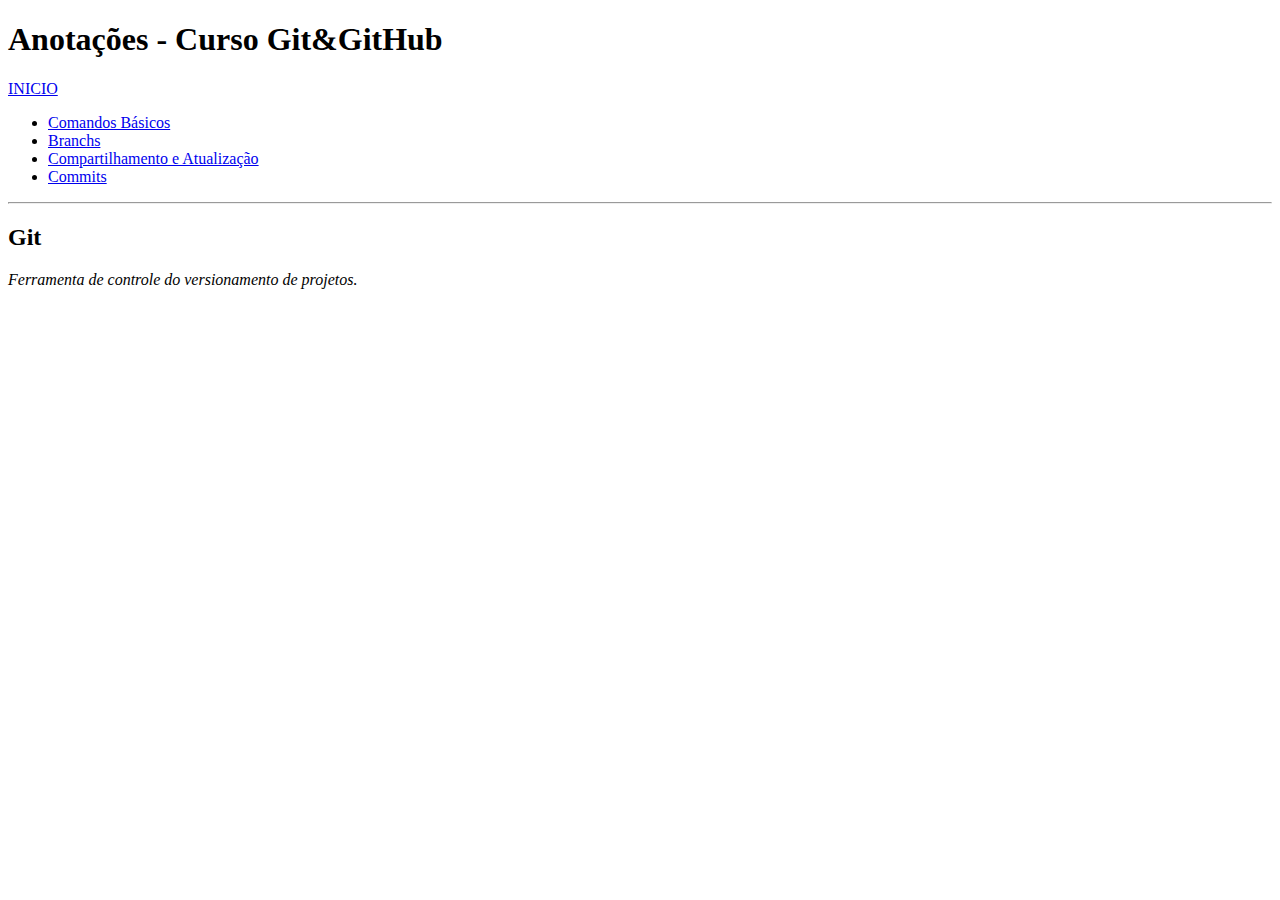
<file: index.html>
<!DOCTYPE html>
    <html lang="pt-br">
    <head>
        <meta charset="UTF-8">
        <meta name="viewport" content="width=device-width, initial-scale=1.0">
        <title>Curso Git&GitHub</title>
    </head>
    <body>
        <h1>
            Anotações - Curso Git&GitHub
        </h1>
        <a href="index.html">INICIO</a>
        <ul>
            <li><a href="secoes/comandos/index.html">Comandos Básicos</a></li>
            <li><a href="secoes/branchs/index.html">Branchs</a></li>
            <li><a href="secoes/comp+att/index.html">Compartilhamento e Atualização</a></li>
            <li><a href="secoes/commits/index.html">Commits</a></li>
        </ul>
        <hr>

        <h2>
            Git
        </h2>
        <p>
            <em>Ferramenta de controle do versionamento de projetos.</em>
        </p>
    </body>
    </html>
</file>
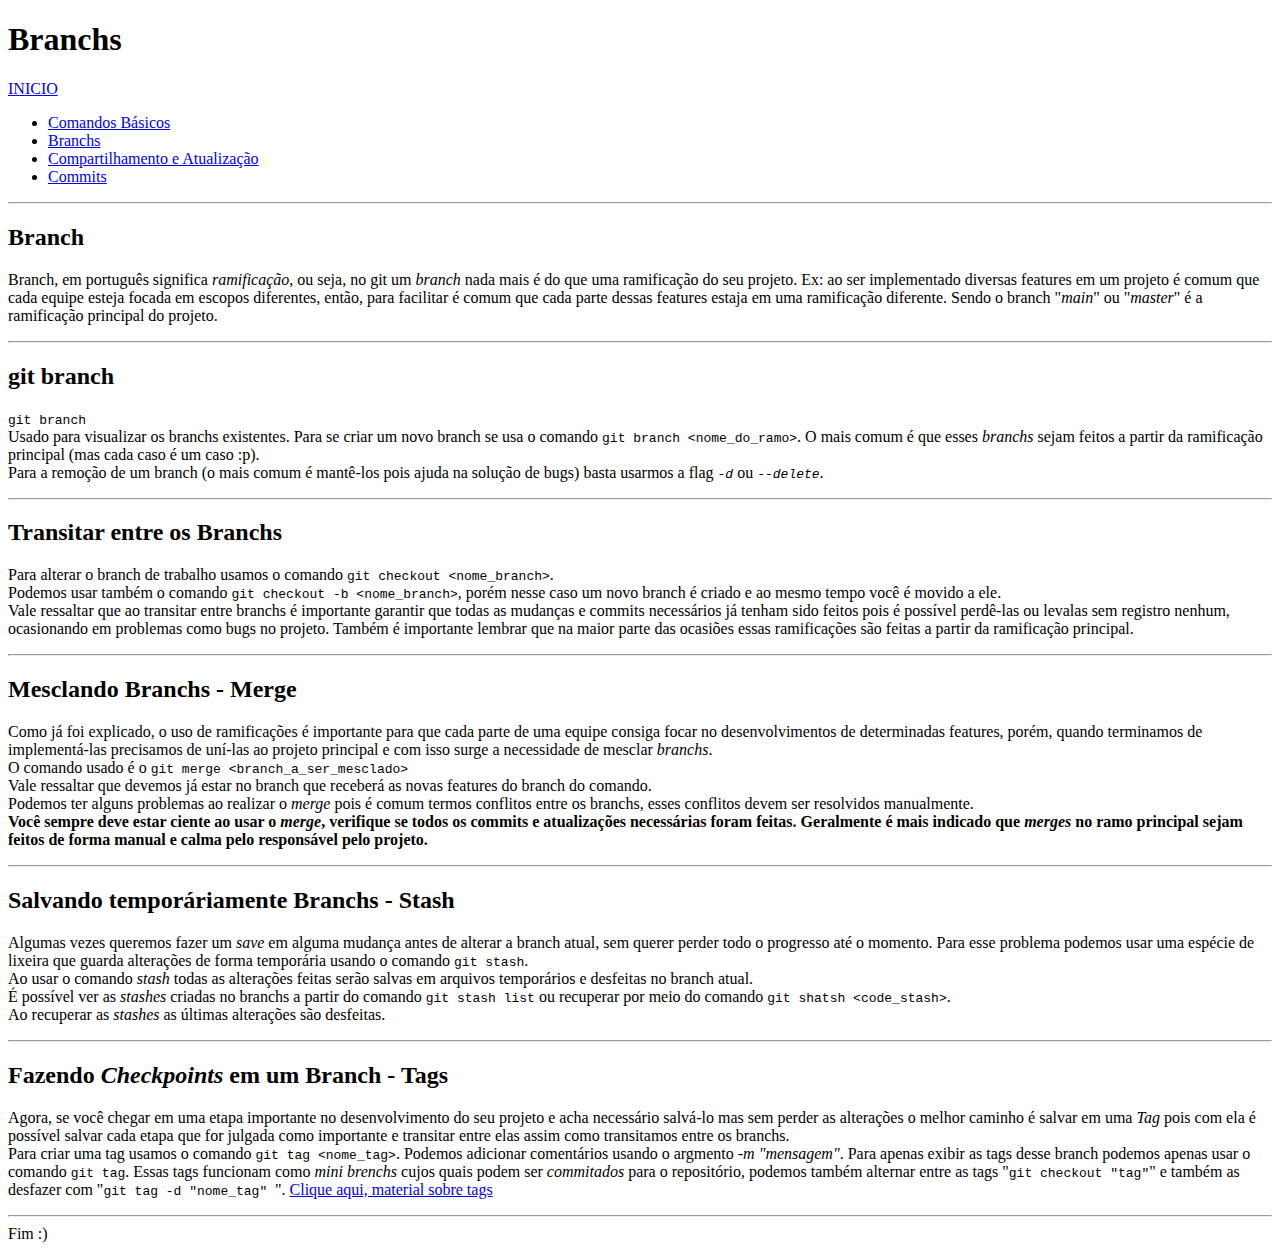
<file: secoes/branchs/index.html>
<!DOCTYPE html>
<html lang="pt-br">
<head>
    <meta charset="UTF-8">
    <meta name="viewport" content="width=device-width, initial-scale=1.0">
    <title>Branchs</title>
</head>
<body>
    <h1>
        Branchs
    </h1>
    <a href="../../index.html">INICIO</a>
    <ul>
        <li><a href="../comandos/index.html">Comandos Básicos</a></li>
        <li><a href="index.html">Branchs</a></li>
        <li><a href="../comp+att/index.html">Compartilhamento e Atualização</a></li>
        <li><a href="../commits/index.html">Commits</a></li>  
    </ul>
    <hr>

    <h2>
        Branch
    </h2>   
    <p>
        Branch, em português significa <em>ramificação</em>, ou seja, no git um <em>branch</em>
        nada mais é do que uma ramificação do seu projeto. Ex: ao ser implementado diversas features
        em um projeto é comum que cada equipe esteja focada em escopos diferentes, então, para 
        facilitar é comum que cada parte dessas features estaja em uma ramificação diferente. Sendo
        o branch "<em>main</em>" ou "<em>master</em>" é a ramificação principal do projeto.
    </p>
    <hr>

    <h2>
        git branch
    </h2>
    <p>
        <code>git branch</code> <br>
        Usado para visualizar os branchs existentes. Para se criar um novo branch se usa 
        o comando <code>git branch &lt;nome_do_ramo&gt;</code>. O mais comum é que esses <em>branchs</em>
        sejam feitos a partir da ramificação principal (mas cada caso é um caso :p). <br>
        Para a remoção de um branch (o mais comum é mantê-los pois ajuda na solução de bugs) basta
        usarmos a flag <em><code>-d</code></em> ou <em><code>--delete</code></em>.
    </p>
    <hr>

    <h2>
        Transitar entre os Branchs
    </h2>
    <p>
        Para alterar o branch de trabalho usamos o comando <code>git checkout &lt;nome_branch&gt;</code>. <br>
        Podemos usar também o comando <code>git checkout -b &lt;nome_branch&gt;</code>, porém nesse caso 
        um novo branch é criado e ao mesmo tempo você é movido a ele. <br>
        Vale ressaltar que ao transitar entre branchs é importante garantir que todas as mudanças e commits necessários
        já tenham sido feitos pois é possível perdê-las ou levalas sem registro nenhum, ocasionando em problemas como bugs
        no projeto. Também é importante lembrar que na maior parte das ocasiões essas ramificações são 
        feitas a partir da ramificação principal.
    </p>
    <hr>

    <h2>
        Mesclando Branchs - Merge
    </h2>
    <p>
        Como já foi explicado, o uso de ramificações é importante para que cada parte de uma equipe consiga
        focar no desenvolvimentos de determinadas features, porém, quando terminamos de implementá-las 
        precisamos de uní-las ao projeto principal e com isso surge a necessidade de mesclar <em>branchs</em>. <br>
        O comando usado é o <code>git merge &lt;branch_a_ser_mesclado&gt;</code> <br>
        Vale ressaltar que devemos já estar no branch que receberá as novas features do branch do comando. <br>
        Podemos ter alguns problemas ao realizar o <em>merge</em> pois é comum termos conflitos entre os branchs,
        esses conflitos devem ser resolvidos manualmente. <br>
        <b>Você sempre deve estar ciente ao usar o <em>merge</em>, verifique se todos os commits e atualizações
        necessárias foram feitas. Geralmente é mais indicado que <em>merges</em> no ramo principal sejam feitos
        de forma manual e calma pelo responsável pelo projeto.</b>
    </p>
    <hr>

    <h2>
        Salvando temporáriamente Branchs - Stash
    </h2>
    <p>
        Algumas vezes queremos fazer um <em>save</em> em alguma mudança antes de alterar a branch atual, sem 
        querer perder todo o progresso até o momento. Para esse problema podemos usar uma espécie de lixeira
        que guarda alterações de forma temporária usando o comando <code>git stash</code>. <br>
        Ao usar o comando <em>stash</em> todas as alterações feitas serão salvas em arquivos temporários e 
        desfeitas no branch atual. <br>
        É possível ver as <em>stashes</em> criadas no branchs a partir do comando <code>git stash list</code> ou 
        recuperar por meio do comando <code>git shatsh &lt;code_stash&gt;</code>. <br>
        Ao recuperar as <em>stashes</em> as últimas alterações são desfeitas.

    </p>
    <hr>

    <h2>
        Fazendo <em>Checkpoints</em> em um Branch - Tags
    </h2>
    <p>
        Agora, se você chegar em uma etapa importante no desenvolvimento do seu projeto e acha necessário 
        salvá-lo mas sem perder as alterações o melhor caminho é salvar em uma <em>Tag</em> pois com ela é
        possível salvar cada etapa que for julgada como importante e transitar entre elas assim como transitamos
        entre os branchs. <br>
        Para criar uma tag usamos o comando <code>git tag &lt;nome_tag&gt;</code>. Podemos adicionar comentários
        usando o argmento <em>-m "mensagem"</em>. Para apenas exibir as tags desse branch podemos apenas usar
        o comando <code>git tag</code>. Essas tags funcionam como <em>mini brenchs</em> cujos quais 
        podem ser <em>commitados</em> para o repositório, podemos também alternar entre as tags "<code>git checkout "tag"</code>"
        e também as desfazer com "<code>git tag -d "nome_tag" </code>". <a href="https://git-scm.com/book/pt-pt/v2/No%C3%A7%C3%B5es-B%C3%A1sicas-do-Git-Tagging"> Clique aqui, material sobre tags</a>
    </p>
    <hr>

    <footer>Fim :)</footer>
</body>
</html>
</file>
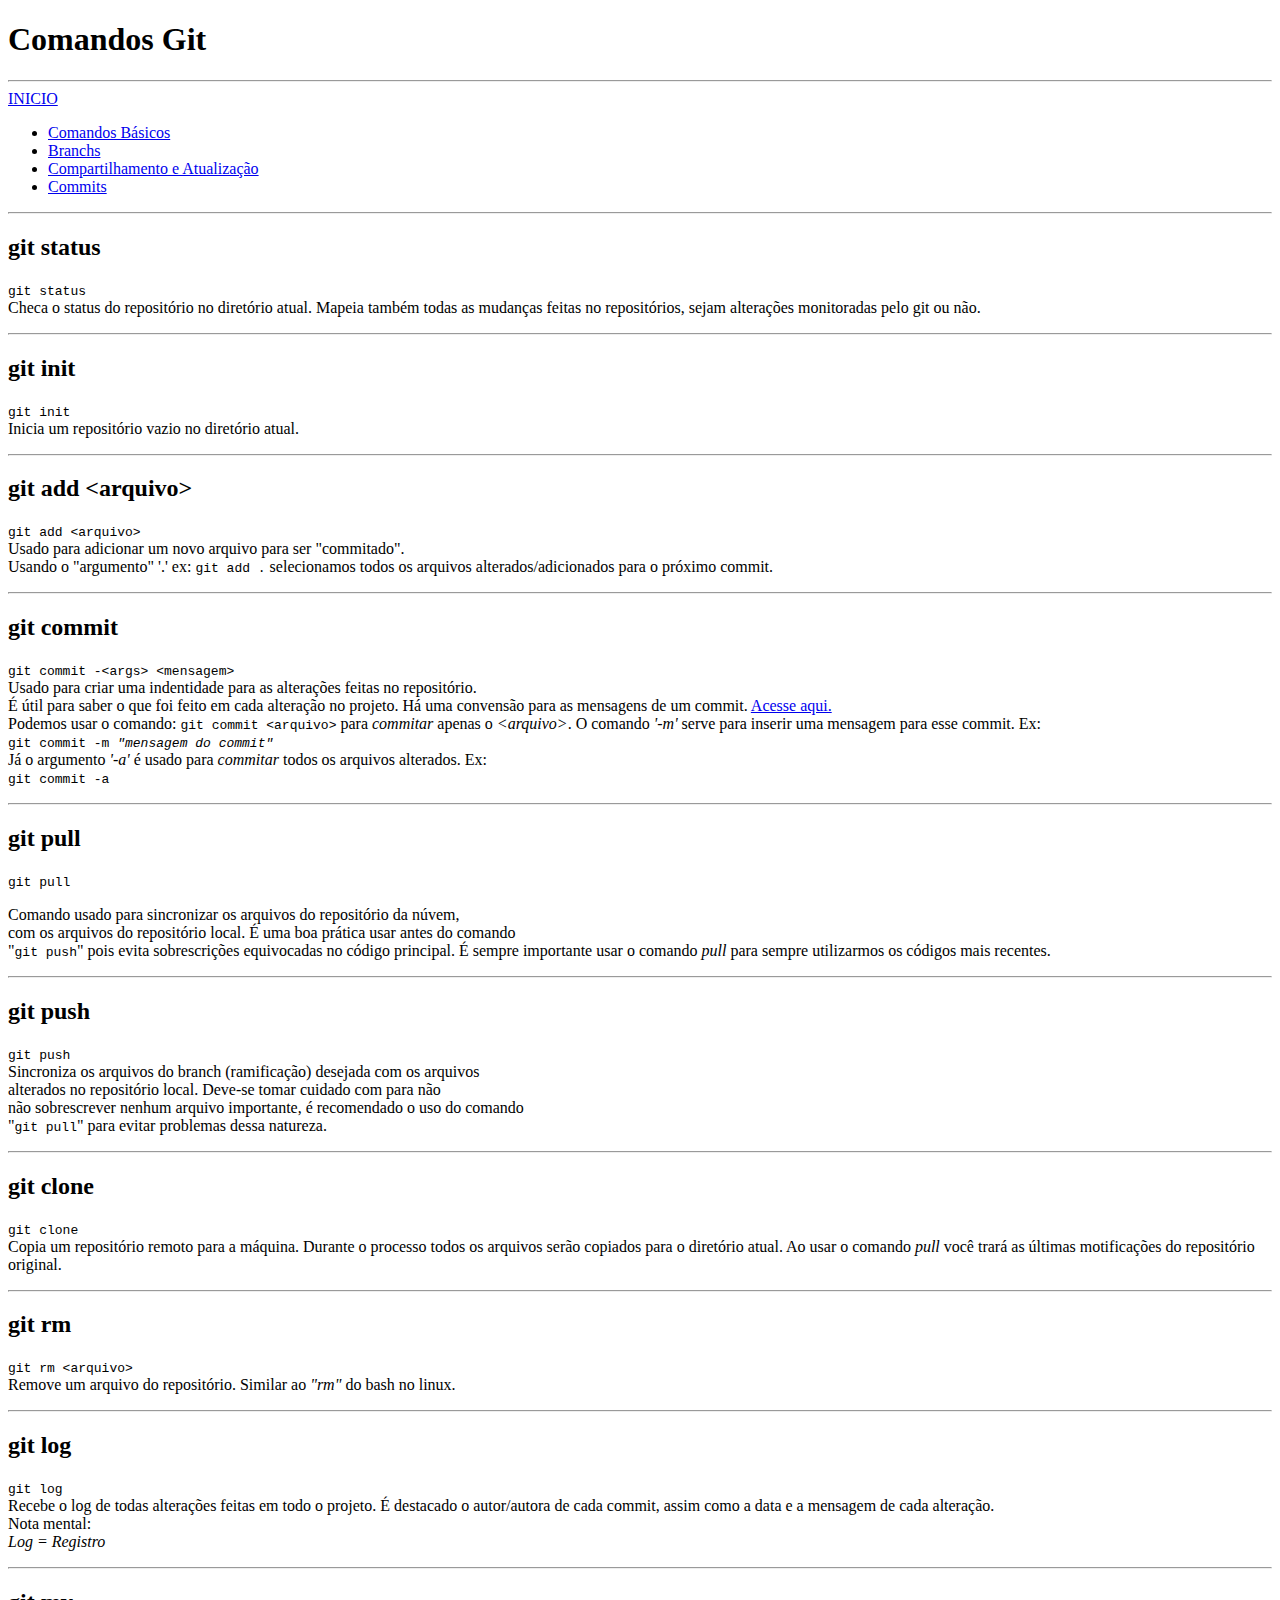
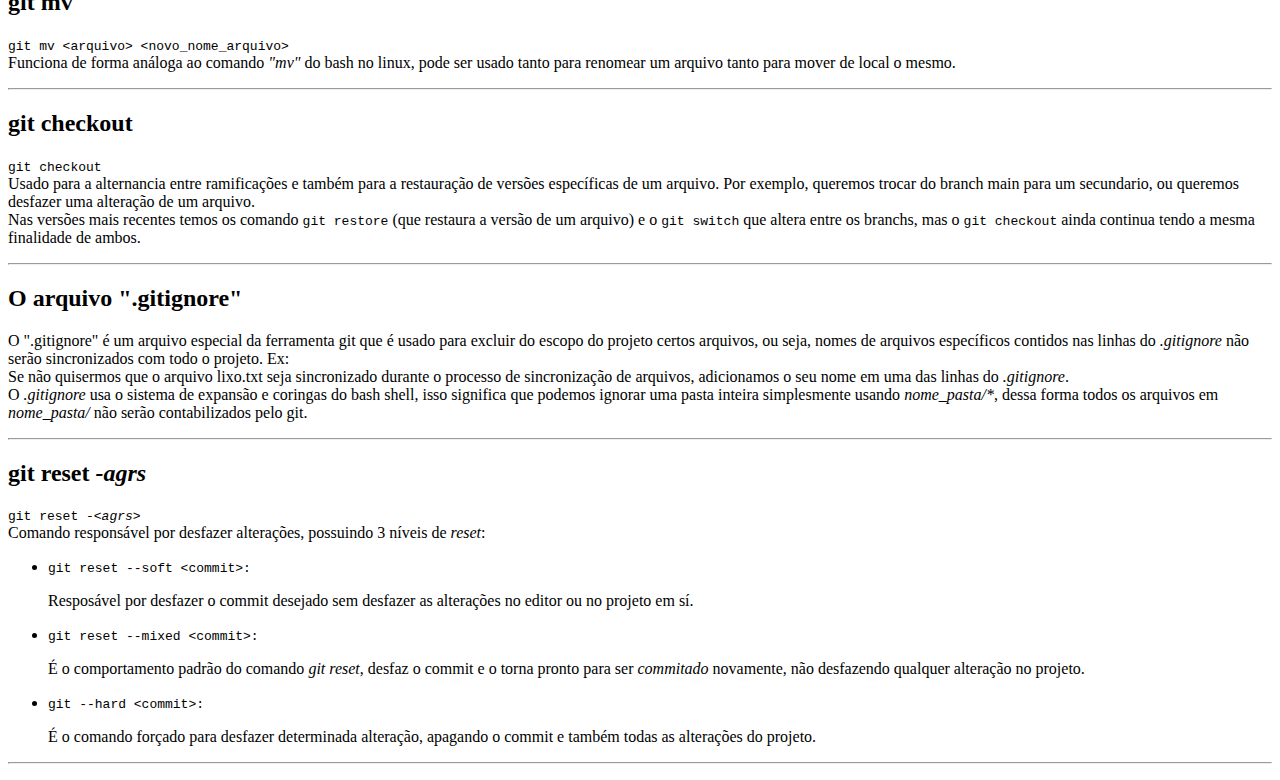
<file: secoes/comandos/index.html>
<!DOCTYPE html>
<html lang="pt-br">
<head>
    <meta charset="UTF-8">
    <meta name="viewport" content="width=device-width, initial-scale=1.0">
    <title>Curso de Git & GitHub</title>
</head>
<body>
    <h1>
        Comandos Git
    </h1>
    <hr>
    <a href="../../index.html">INICIO</a>
    <ul>
        <li><a href="index.html">Comandos Básicos</a></li>
        <li><a href="../branchs/index.html">Branchs</a></li>
        <li><a href="../comp+att/index.html">Compartilhamento e Atualização</a></li>
        <li><a href="../commits/index.html">Commits</a></li>  
    </ul>
    <hr>
    <!-- Aqui se inicia os textos relativos aos comandos-->
    
    <h2>
        git status
    </h2>
    <p>
        <code>git status</code> <br>
        Checa o status do repositório no diretório atual. 
        Mapeia também todas as mudanças feitas no repositórios,
        sejam alterações monitoradas pelo git ou não.
    </p>
    <hr>

    <h2>
        git init
    </h2>
    <p>
        <code>git init</code> <br>
        Inicia um repositório vazio no diretório atual.
    </p>
    <hr>

    <h2>
        git add &lt;arquivo&gt;
    </h2>
    <p>
        <code>git add &lt;arquivo&gt;</code> <br>
        Usado para adicionar um novo arquivo para ser "commitado". <br>
        Usando o "argumento" '.' ex: <code>git add .</code> selecionamos 
        todos os arquivos alterados/adicionados para o próximo commit.

    </p>
    <hr>

    <h2>
        git commit
    </h2>
    <p>
        <code>git commit -&lt;args&gt; &lt;mensagem&gt;</code> <br>
        Usado para criar uma indentidade para as alterações feitas no repositório. <br>
        É útil para saber o que foi feito em cada alteração no projeto. Há uma
        convensão para as mensagens de um commit. 
        <a href="https://www.conventionalcommits.org/en/v1.0.0/">Acesse aqui.</a> <br>
        Podemos usar o comando: <code>git commit &lt;arquivo&gt;</code> para <em>commitar</em>
        apenas o <em>&lt;arquivo&gt;</em>. O comando <em>'-m'</em> serve para inserir
        uma mensagem para esse commit. Ex: <br> <code>git commit -m <em>"mensagem do commit"</em></code> <br>
        Já o argumento <em>'-a'</em> é usado para <em>commitar</em> todos os arquivos alterados. 
        Ex: <br> <code>git commit -a</code> 

    </p>
    <hr>

    <h2>
        git pull
    </h2>
    <p>
        <code>git pull</code> <br>
        <p>
            Comando usado para sincronizar os arquivos do repositório da núvem, <br>
            com os arquivos do repositório local. É uma boa prática usar antes do comando <br>
            "<code>git push</code>" pois evita sobrescrições equivocadas no código principal. 
            É sempre importante usar o comando <em>pull</em> para sempre utilizarmos os códigos
            mais recentes. 
        </p>
    </p>
    <hr>

    <h2>
        git push
    </h2>
    <p>
        <code>git push</code> <br>
        Sincroniza os arquivos do branch (ramificação) desejada com os arquivos <br>
        alterados no repositório local. Deve-se tomar cuidado com para não <br>
        não sobrescrever nenhum arquivo importante, é recomendado o uso do comando <br>
        "<code>git pull</code>" para evitar problemas dessa natureza.
    </p>
    <hr>

    <h2>
        git clone
    </h2>
    <p>
        <code>git clone</code> <br>
        Copia um repositório remoto para a máquina. Durante o processo todos os arquivos
        serão copiados para o diretório atual. Ao usar o comando <em>pull</em> você trará 
        as últimas motificações do repositório original.
    </p>
    <hr>

    <h2>
        git rm
    </h2>
    <p>
        <code>git rm &lt;arquivo&gt;</code> <br>
        Remove um arquivo do repositório. Similar ao <em>"rm"</em> do bash no linux.
    </p>
    <hr>

    <h2>
        git log
    </h2>
    <p>
        <code>git log</code> <br>
        Recebe o log de todas alterações feitas em todo o projeto. É destacado o autor/autora 
        de cada commit, assim como a data e a mensagem de cada alteração.
        <br> Nota mental: <br> <em>Log = Registro</em>
    </p>
    <hr>

    <h2>
        git mv
    </h2>
    <p>
        <code>git mv &lt;arquivo&gt; &lt;novo_nome_arquivo&gt;</code> <br>
        Funciona de forma análoga ao comando <em>"mv"</em> do bash no linux, pode ser 
        usado tanto para renomear um arquivo tanto para mover de local o mesmo.
    </p>
    <hr>

    <h2>
        git checkout
    </h2>
    <p>
        <code>git checkout </code> <br>
        Usado para a alternancia entre ramificações e também para a restauração de versões 
        específicas de um arquivo. Por exemplo, queremos trocar do branch main para um secundario,
        ou queremos desfazer uma alteração de um arquivo. <br>
        Nas versões mais recentes temos os comando <code>git restore</code> (que restaura a versão
        de um arquivo) e o <code>git switch</code> que altera entre os branchs, mas o <code>git
        checkout</code> ainda continua tendo a mesma finalidade de ambos.
    </p>
    <hr>
    
    <h2>
        O arquivo ".gitignore"
    </h2>
    <p>
        O ".gitignore" é um arquivo especial da ferramenta git que é usado para
        excluir do escopo do projeto certos arquivos, ou seja, nomes de arquivos
        específicos contidos nas linhas do <em>.gitignore</em> não serão sincronizados
        com todo o projeto. Ex: <br> Se não quisermos que o arquivo lixo.txt seja 
        sincronizado durante o processo de sincronização de arquivos, adicionamos o seu
        nome em uma das linhas do <em>.gitignore</em>. <br> O <em>.gitignore</em>
        usa o sistema de expansão e coringas do bash shell, isso significa que podemos
        ignorar uma pasta inteira simplesmente usando <em>nome_pasta/*</em>, dessa forma
        todos os arquivos em <em>nome_pasta/</em> não serão contabilizados pelo git.
    </p>
    <hr>

    <h2>
        git reset <em>-agrs</em>
    </h2>
    <p>
        <code>git reset <em>-&lt;agrs&gt;</em></code> <br>
        Comando responsável por desfazer alterações, possuindo 3 níveis de <em>reset</em>: <br>
        <ul>
            <li>
                <code>git reset --soft &lt;commit&gt;:</code>
                <p>
                    Resposável por desfazer o commit desejado sem desfazer as alterações
                    no editor ou no projeto em sí.
                </p>
            </li>
            

            <li>
                <code>git reset --mixed &lt;commit&gt;:</code>
                <p>
                    É o comportamento padrão do comando <em>git reset</em>, desfaz o commit e o torna
                    pronto para ser <em>commitado</em> novamente, não desfazendo qualquer alteração no projeto.
                </p>
            </li>
            
            <li>
                <code>git --hard &lt;commit&gt;:</code>
                <p>
                    É o comando forçado para desfazer determinada alteração, apagando o commit e também 
                    todas as alterações do projeto.
                </p>
            </li>
            
        </ul>
        <hr>
    </p>

</body>
</html>
</file>
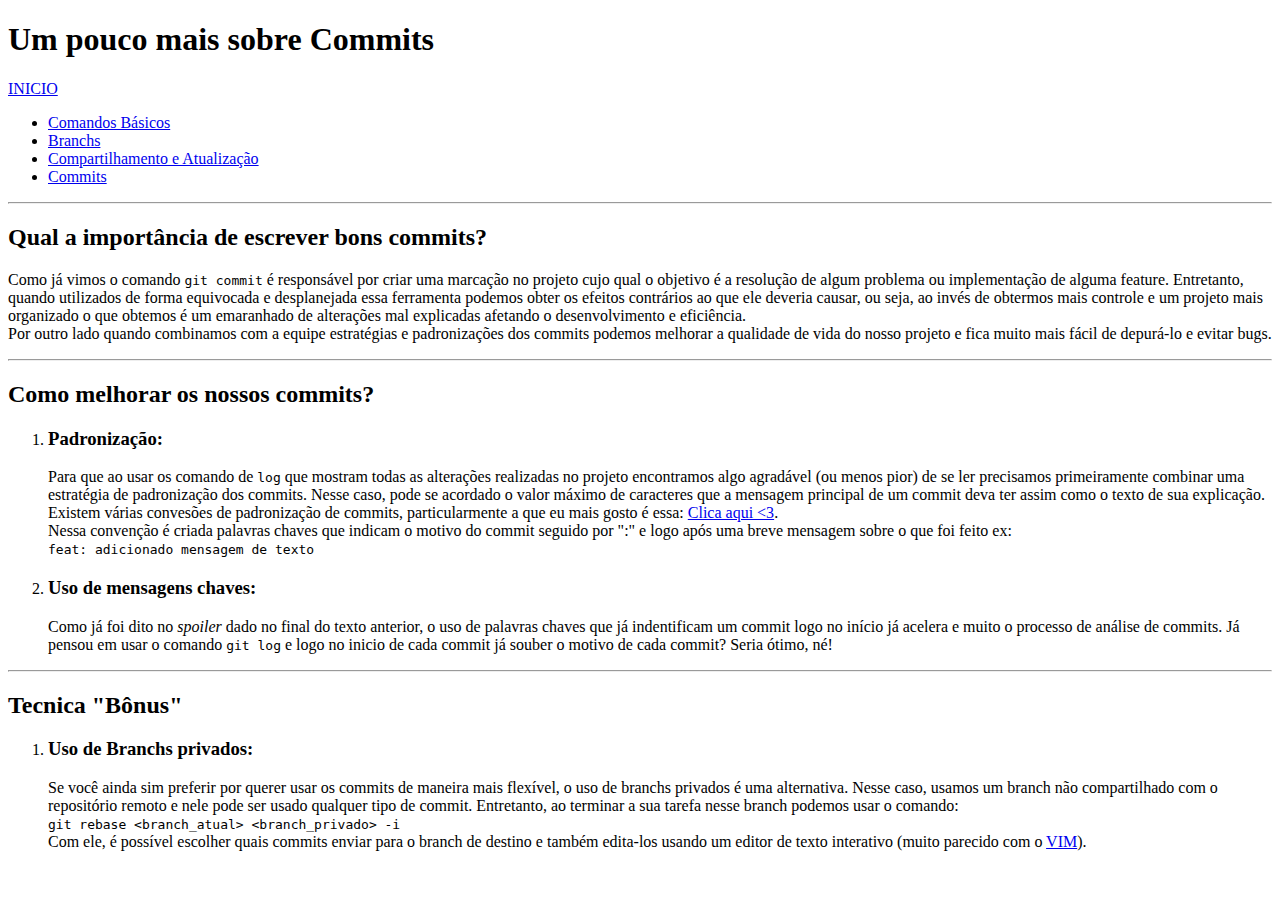
<file: secoes/commits/index.html>
<!DOCTYPE html>
<html lang="pt-br">
<head>
    <meta charset="UTF-8">
    <meta name="viewport" content="width=device-width, initial-scale=1.0">
    <title>Commits</title>
</head>
<body>
    <h1>
        Um pouco mais sobre Commits
    </h1>
    <a href="../../index.html">INICIO</a>
    <ul>
        <li><a href="../comandos/index.html">Comandos Básicos</a></li>
        <li><a href="../branchs/index.html">Branchs</a></li>
        <li><a href="../comp+att/index.html">Compartilhamento e Atualização</a></li>
        <li><a href="index.html">Commits</a></li>    
    </ul>
    <hr>
    <h2>
        Qual a importância de escrever bons commits?
    </h2>
    <p>
        Como já vimos o comando <code>git commit</code> é responsável por criar uma marcação no
        projeto cujo qual o objetivo é a resolução de algum problema ou implementação de alguma
        feature. Entretanto, quando utilizados de forma equivocada e desplanejada essa ferramenta
        podemos obter os efeitos contrários ao que ele deveria causar, ou seja, ao invés de obtermos
        mais controle e um projeto mais organizado o que obtemos é um emaranhado de alterações
        mal explicadas afetando o desenvolvimento e eficiência. <br> Por outro lado quando
        combinamos com a equipe estratégias e padronizações dos commits podemos melhorar a qualidade
        de vida do nosso projeto e fica muito mais fácil de depurá-lo e evitar bugs.
    </p>
    <hr>

    <h2>
        Como melhorar os nossos commits?
    </h2>
    <ol>
        <li>
            <h3>Padronização:</h3>
            <p>
                Para que ao usar os comando de <code>log</code> que mostram todas as alterações
                realizadas no projeto encontramos algo agradável (ou menos pior) de se ler precisamos
                primeiramente combinar uma estratégia de padronização dos commits. Nesse caso, pode 
                se acordado o valor máximo de caracteres que a mensagem principal de um commit deva
                ter assim como o texto de sua explicação. Existem várias convesões de padronização
                de commits, particularmente a que eu mais gosto é essa:
                <a href="https://www.conventionalcommits.org/en/v1.0.0/">Clica aqui &lt;3</a>. <br>Nessa
                convenção é criada palavras chaves que indicam o motivo do commit seguido por ":" e 
                logo após uma breve mensagem sobre o que foi feito ex: <br>
                <code>
                    feat: adicionado mensagem de texto
                </code> <br>
            </p>
        </li>
        <li>
            <h3>
                Uso de mensagens chaves:
            </h3>
            <p>
                Como já foi dito no <em>spoiler</em> dado no final do texto anterior, o uso de
                palavras chaves que já indentificam um commit logo no início já acelera e muito o
                processo de análise de commits. Já pensou em usar o comando <code>git log</code> e 
                logo no inicio de cada commit já souber o motivo de cada commit? Seria ótimo, né!
            </p>
        </li>
    </ol>
    <hr>

    <h2>
        Tecnica "Bônus"
    </h2>
    <ol>
        <li>
            <h3>
                Uso de Branchs privados:
            </h3>
            <p>
                Se você ainda sim preferir por querer usar os commits de maneira mais flexível, o
                uso de branchs privados é uma alternativa. Nesse caso, usamos um branch não
                compartilhado com o repositório remoto e nele pode ser usado qualquer tipo de commit.
                Entretanto, ao terminar a sua tarefa nesse branch podemos usar o comando: <br>
                <code>git rebase &lt;branch_atual&gt; &lt;branch_privado&gt; -i</code> <br>
                Com ele, é possível escolher quais commits enviar para o branch de destino e também
                edita-los usando um editor de texto interativo (muito parecido com o <a href="https://www.vim.org/">VIM</a>).
            </p>
        </li>
    </ol>
    
</body>
</html>
</file>
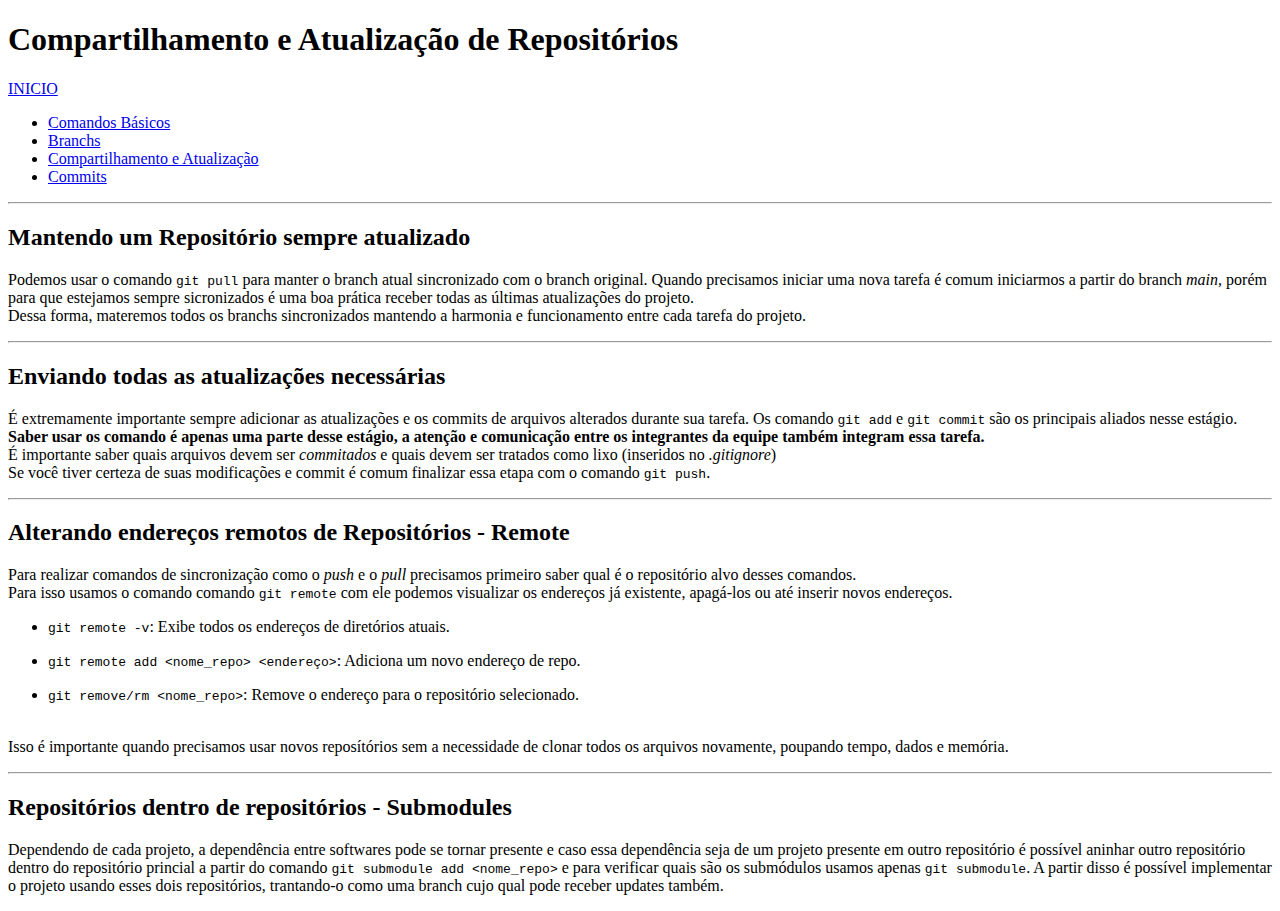
<file: secoes/comp+att/index.html>
<!DOCTYPE html>
<html lang="pt-br">
<head>
    <meta charset="UTF-8">
    <meta name="viewport" content="width=device-width, initial-scale=1.0">
    <title>Comp. e Atualizações</title>
</head>
<body>
    <h1>
        Compartilhamento e Atualização de Repositórios
    </h1>
    <a href="../../index.html">INICIO</a>
    <ul>
        <li><a href="../comandos/index.html">Comandos Básicos</a></li>
        <li><a href="../branchs/index.html">Branchs</a></li>
        <li><a href="index.html">Compartilhamento e Atualização</a></li>
        <li><a href="../commits/index.html">Commits</a></li>  
    </ul>
    <hr>

    <h2>
        Mantendo um Repositório sempre atualizado
    </h2>
    <p>
        Podemos usar o comando <code>git pull</code> para manter o branch atual sincronizado
        com o branch original. Quando precisamos iniciar uma nova tarefa é comum iniciarmos a 
        partir do branch <em>main</em>, porém para que estejamos sempre sicronizados é uma boa
        prática receber todas as últimas atualizações do projeto. <br>
        Dessa forma, materemos todos os branchs sincronizados mantendo a harmonia e funcionamento
        entre cada tarefa do projeto.
    </p>
    <hr>

    <h2>
        Enviando todas as atualizações necessárias
    </h2>
    <p>
        É extremamente importante sempre adicionar as atualizações e os commits
        de arquivos alterados durante sua tarefa. Os comando <code>git add</code> e <code>git commit</code> 
        são os principais aliados nesse estágio. <br>
        <b>Saber usar os comando é apenas uma parte desse estágio, a atenção e comunicação 
        entre os integrantes da equipe também integram essa tarefa.</b> <br>
        É importante saber quais arquivos devem ser <em>commitados</em> e quais devem ser tratados
        como lixo (inseridos no <em>.gitignore</em>) <br>
        Se você tiver certeza de suas modificações e commit é comum finalizar essa etapa com o comando 
        <code>git push</code>.
    </p>
    <hr>

    <h2>
        Alterando endereços remotos de Repositórios - Remote
    </h2>
    <p>
        Para realizar comandos de sincronização como o <em>push</em> e o <em>pull</em> precisamos primeiro
        saber qual é o repositório alvo desses comandos. <br> Para isso usamos o comando comando <code>git remote</code>
        com ele podemos visualizar os endereços já existente, apagá-los ou até inserir novos endereços.
        <ul>
            <li><p>
                <code>git remote -v</code>: Exibe todos os endereços de diretórios atuais.
            </p></li>
            <li><p>
                <code>git remote add &lt;nome_repo&gt; &lt;endereço&gt;</code>: Adiciona um novo endereço de repo.
            </p></li>
            <li><p>
                <code>git remove/rm &lt;nome_repo&gt;</code>: Remove o endereço para o repositório selecionado.
            </p></li>
        </ul> <br>
        Isso é importante quando precisamos usar novos reposítórios sem a necessidade de clonar todos os arquivos
        novamente, poupando tempo, dados e memória.
    </p>
    <hr>

    <h2>
        Repositórios dentro de repositórios - Submodules
    </h2>
    <p>
        Dependendo de cada projeto, a dependência entre softwares pode se tornar presente e caso essa dependência 
        seja de um projeto presente em outro repositório é possível aninhar outro repositório dentro do repositório
        princial a partir do comando <code>git submodule add &lt;nome_repo&gt;</code> e para verificar quais são os
        submódulos usamos apenas <code>git submodule</code>.
        A partir disso é possível implementar o projeto usando esses dois repositórios, trantando-o como uma branch
        cujo qual pode receber updates também.
    </p>
</body>
</html>
</file>
